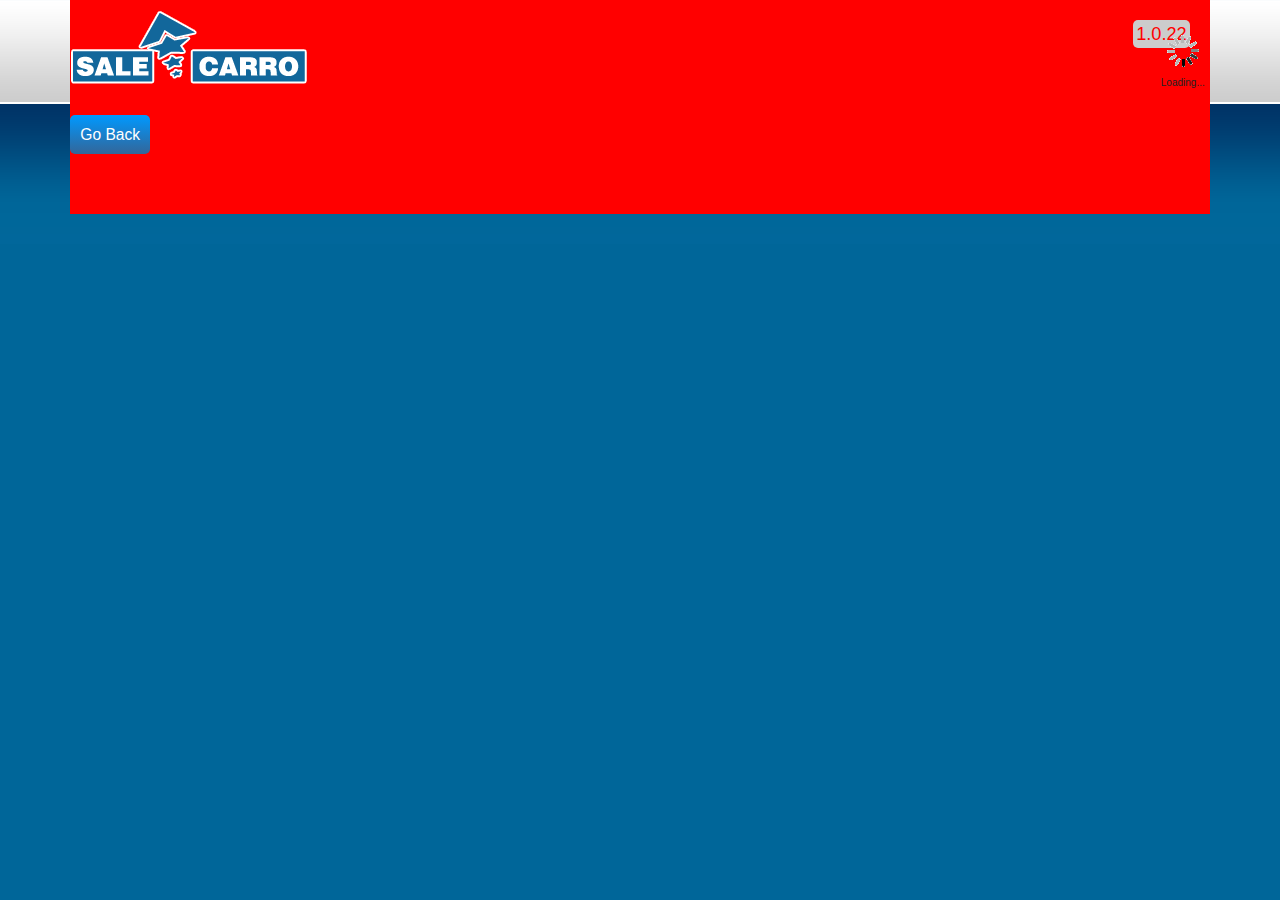
<file: www/pages/car-dealer.html>
<!doctype html>
<!--[if lt IE 7]> <html class="ie6 oldie"> <![endif]-->
<!--[if IE 7]>    <html class="ie7 oldie"> <![endif]-->
<!--[if IE 8]>    <html class="ie8 oldie"> <![endif]-->
<!--[if gt IE 8]><!-->
<html>
<!--<![endif]-->
<head>
<meta charset="utf-8">
<meta name="viewport" content="width=device-width, initial-scale=1">
<title>Untitled Document</title>
<link href="../boilerplate.css" rel="stylesheet" type="text/css">
<link href="../ASSETS/css/2012.css" rel="stylesheet" type="text/css">
<link href="../ASSETS/css/imports_css.css" rel="stylesheet" type="text/css">

<!-- 
To learn more about the conditional comments around the html tags at the top of the file:
paulirish.com/2008/conditional-stylesheets-vs-css-hacks-answer-neither/

Do the following if you're using your customized build of modernizr (http://www.modernizr.com/):
* insert the link to your js here
* remove the link below to the html5shiv
* add the "no-js" class to the html tags at the top
* you can also remove the link to respond.min.js if you included the MQ Polyfill in your modernizr build 
-->
<!--[if lt IE 9]>
<script src="//html5shiv.googlecode.com/svn/trunk/html5.js"></script>
<![endif]-->



</head>
<!--<body id="B" onLoad="getPage('car-dealer.php?user_id=230', 'inventory')"> -->

 <body id="B" onLoad="getAllDealers()">

<div class="gridContainer clearfix">
	
  <div id="header">
  	<div class="beta" id="beta">Beta 1.5.16</div>
    <div><img src="../ASSETS/logo/Android_notepad-download-letter11_12.png"></div>
   		 <div class="goHome"><a href="../index.html">Go Back</a></div>
         
           <div id="inventory"  class="myTarget">
                <!-- loader -->
                <div class="loader" id="loader"><img src="../ASSETS/loader/ajax-loader.gif" alt="loading logo"><br/>Loading...</div>
               
          </div>
          </div>
  
<div id="content"></div>
   <div id="footer">
  <!--
    <h3>SaleCarro 2013 | <span id="logOut"><a href="#" onClick="clearCookie('userId')">log-Out</a></span></h3>
    -->
  </div>
</div>



</body>
</html>
<script src="../respond.min.js"></script>
<script type="text/javascript" src="../javascript/master_copy.js"> </script>
</file>
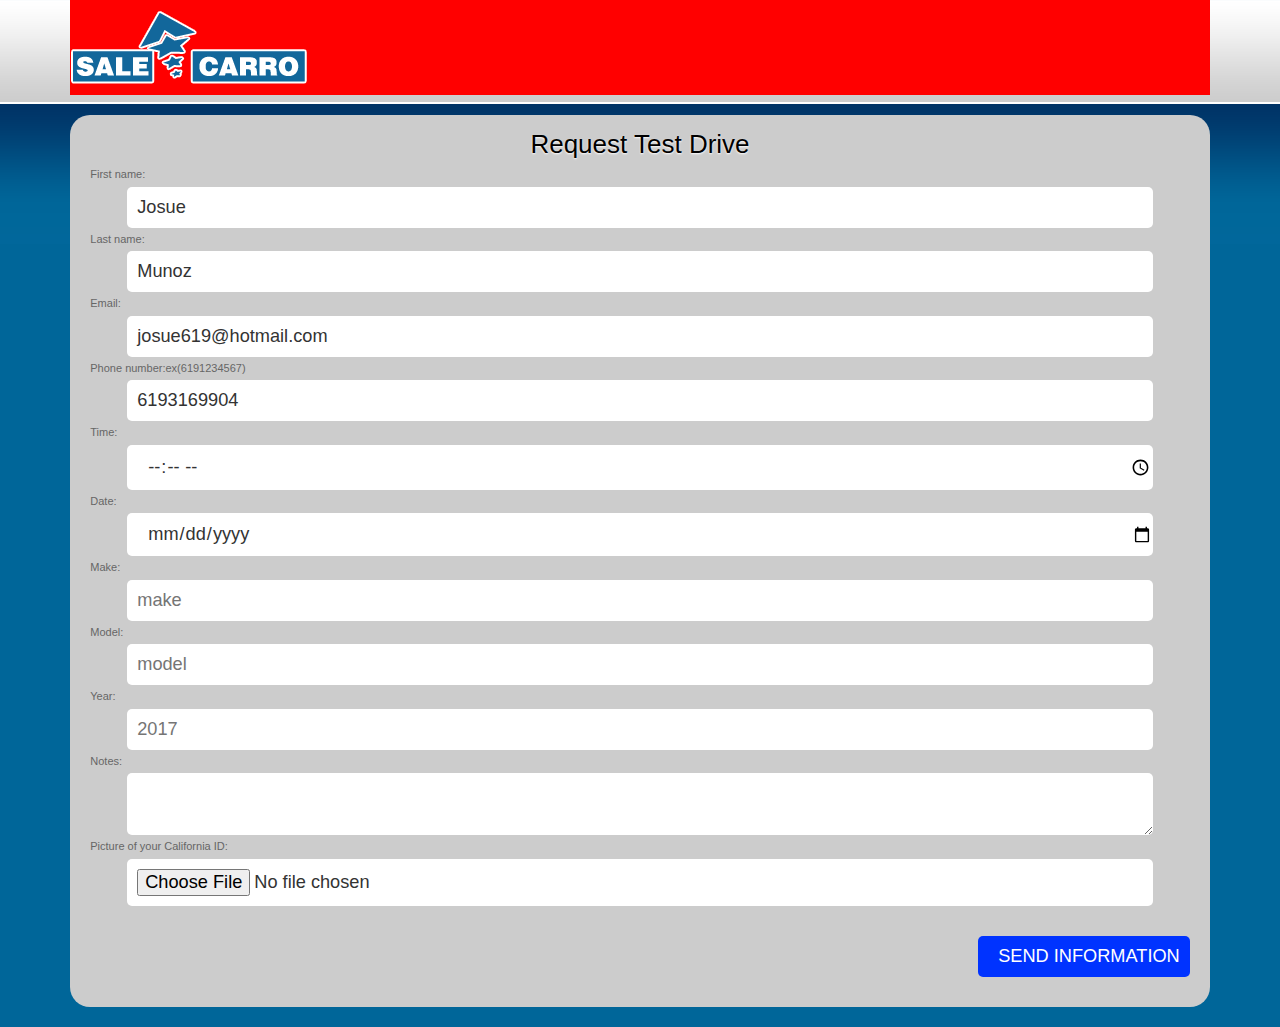
<file: www/pages/requesttestdrive.html>
<!doctype html>
<html>
<head>
<meta charset="utf-8">
<title>Untitled Document</title>
<link href="../ASSETS/css/imports_css.css" rel="stylesheet" type="text/css">
<link href="../ASSETS/css/2012.css" rel="stylesheet" type="text/css">
<link href="../boilerplate.css" rel="stylesheet" type="text/css">
</head>

<body>

<div class="gridContainer clearfix">

<div id="header">
	 <div><a href="../index.html"><img src="../ASSETS/logo/Android_notepad-download-letter11_12.png"></a></div>
</div>

 <div id="boxA">
    <h1 class="big middle">Request Test Drive</h1>
    <label>First name:</label>
    	<input id="name" placeholder="first name" value="Josue">
    <label>Last name:</label>
    	<input id="last" placeholder="last name" value="Munoz">
    <label>Email:</label>
    	<input id="email" placeholder="email@email.com" value="josue619@hotmail.com">
    <label>Phone number:ex(6191234567)</label>
    	<input type="number" id="phone" placeholder="6193169904" value="6193169904">
    <label>Time:</label>
    	<input id="time" type="time">
    <label>Date:</label>
    	<input id="date" type="date">
    <label>Make:</label>
    	<input id="make" placeholder="make">
    <label>Model:</label>
    	<input id="model" placeholder="model">
    <label>Year:</label>
    	<input id="year" placeholder="2017">
        <input id="salesperson" name="salesperson" type="hidden" value="">
    <label>Notes:</label>
    	<textarea id="notes"></textarea>
    <label>Picture of your California ID:</label>
    	<input id="file" type="file">
	<label></label>
   <input id"rtdbtn" name="" onClick="carAPI.getInputData('boxA');" type="button" value="SEND INFORMATION" >
    
    </div>




</div>

</body>
</html>
<script src="../javascript/jm.js"></script>

<script language="javascript">
var obj = JSON.parse(localStorage.getItem("carData"));
//alert(obj.salesperson);
var test = {
	
	byId: function(x){
		
		return document.getElementById(x);
		
		},
		
	
	
	}
test.byId("make").value = obj.make;
test.byId("model").value = obj.model;
test.byId("year").value = obj.year;
test.byId("salesperson").value = obj.salesperson;

</script>
</file>
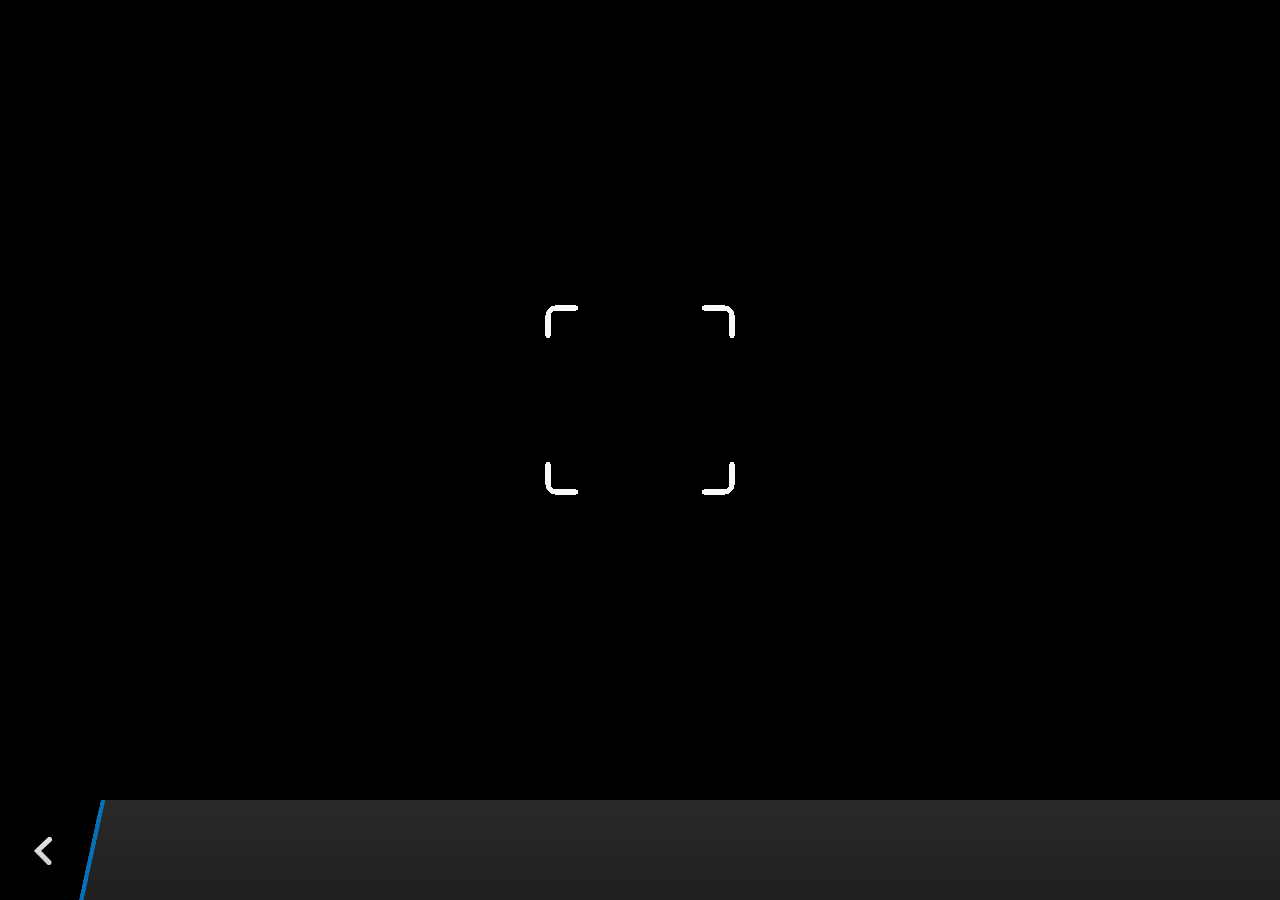
<file: plugins/cordova-plugin-camera/www/blackberry10/assets/camera.html>
<!--
 Licensed under the Apache License, Version 2.0 (the "License");
 you may not use this file except in compliance with the License.
 You may obtain a copy of the License at

 http://www.apache.org/licenses/LICENSE-2.0

 Unless required by applicable law or agreed to in writing, software
 distributed under the License is distributed on an "AS IS" BASIS,
 WITHOUT WARRANTIES OR CONDITIONS OF ANY KIND, either express or implied.
 See the License for the specific language governing permissions and
 limitations under the License.
 -->
<!DOCTYPE HTML>
<html lang="en">
    <head>
        <meta charset="utf-8">
        <script src="camera.js" type="text/javascript"></script>
        <script>
            var meta = document.createElement("meta");
            meta.setAttribute('name','viewport');
            meta.setAttribute('content','initial-scale='+ (1/window.devicePixelRatio) + ',user-scalable=no');
            document.getElementsByTagName('head')[0].appendChild(meta);
        </script>
    </head>
    <style type="text/css">
        body {
            background-color: black;
        }
        .action-bar {
            position: fixed;
            left: 0px;
            bottom: 0px;
            height: 100px;
            width: 100%;
            background-image: linear-gradient(rgb(41, 41, 41), rgb(32, 32, 32));
        }
        .action-bar-back {
            width: 78px;
            height: 100px;
            background-color: black;
        }
        .action-bar-divider {
            position: fixed;
            bottom: 0px;
            left: 78px;
            width: 28px;
            height: 100px;
            background-image: url([data-uri]);
        }
        .action-bar-back-button {
            position: fixed;
            bottom: 35px;
            left: 34px;
            width: 18px;
            height: 28px;
            background-image: url([data-uri]);
        }
        .camera-cross-hairs {
            position: fixed;
            top: 50%;
            left: 50%;
            -webkit-transform: translate(-50%, -147px);
            width: 194px;
            height: 195px;
            background-image: url([data-uri]); 
        }
    </style>
    <body>
        <div id="camera">
            <video id="v"></video>
            <div class="camera-cross-hairs"></div>
        </div>
        <canvas id="c" style="display: none;"></canvas>
        <div class="action-bar">
            <div id="back" class="action-bar-back">
                <div class="action-bar-back-button"></div>
            </div>
            <div class="action-bar-divider"></div>
        </div>
    </body>
</html>
</file>
<file: www/boilerplate.css>
@charset "utf-8";
/*
/* 
 * HTML5 ✰ Boilerplate
 *
 * What follows is the result of much research on cross-browser styling. 
 * Credit left inline and big thanks to Nicolas Gallagher, Jonathan Neal,
 * Kroc Camen, and the H5BP dev community and team.
 *
 * Detailed information about this CSS: h5bp.com/css
 * 
 * Dreamweaver modifications:
 * 1. Commented out selection highlight
 * 2. Removed media queries section (we add our own in a separate file)
 *
 * ==|== normalize ==========================================================
 */


/* =============================================================================
   HTML5 display definitions
   ========================================================================== */

article, aside, details, figcaption, figure, footer, header, hgroup, nav, section { display: block; }
audio, canvas, video { display: inline-block; *display: inline; *zoom: 1; }
audio:not([controls]) { display: none; }
[hidden] { display: none; }

/* =============================================================================
   Base
   ========================================================================== */

/*
 * 1. Correct text resizing oddly in IE6/7 when body font-size is set using em units
 * 2. Force vertical scrollbar in non-IE
 * 3. Prevent iOS text size adjust on device orientation change, without disabling user zoom: h5bp.com/g
 */

html { font-size: 100%; overflow-y: scroll; -webkit-text-size-adjust: 100%; -ms-text-size-adjust: 100%; }

body { margin: 0; font-size: 13px; line-height: 1.231; }

body, button, input, select, textarea { font-family: sans-serif; color: #222; }

/* 
 * Remove text-shadow in selection highlight: h5bp.com/i
 * These selection declarations have to be separate
 * Also: hot pink! (or customize the background color to match your design)
 */

/* Dreamweaver: uncomment these if you do want to customize the selection highlight
 *::-moz-selection { background: #fe57a1; color: #fff; text-shadow: none; }
 *::selection { background: #fe57a1; color: #fff; text-shadow: none; }
 */

/* =============================================================================
   Links
   ========================================================================== */

a { color: #00e; }
a:visited { color: #551a8b; }
a:hover { color: #06e; }
a:focus { outline: thin dotted; }

/* Improve readability when focused and hovered in all browsers: h5bp.com/h */
a:hover, a:active { outline: 0; }


/* =============================================================================
   Typography
   ========================================================================== */

abbr[title] { border-bottom: 1px dotted; }

b, strong { font-weight: bold; }

blockquote { margin: 1em 40px; }

dfn { font-style: italic; }

hr { display: block; height: 1px; border: 0; border-top: 1px solid #ccc; margin: 1em 0; padding: 0; }

ins { background: #ff9; color: #000; text-decoration: none; }

mark { background: #ff0; color: #000; font-style: italic; font-weight: bold; }

/* Redeclare monospace font family: h5bp.com/j */
pre, code, kbd, samp { font-family: monospace, monospace; _font-family: 'courier new', monospace; font-size: 1em; }

/* Improve readability of pre-formatted text in all browsers */
pre { white-space: pre; white-space: pre-wrap; word-wrap: break-word; }

q { quotes: none; }
q:before, q:after { content: ""; content: none; }

small { font-size: 85%; }

/* Position subscript and superscript content without affecting line-height: h5bp.com/k */
sub, sup { font-size: 75%; line-height: 0; position: relative; vertical-align: baseline; }
sup { top: -0.5em; }
sub { bottom: -0.25em; }


/* =============================================================================
   Lists
   ========================================================================== */

ul, ol { margin: 1em 0; padding: 0 0 0 40px; }
dd { margin: 0 0 0 40px; }
nav ul, nav ol { list-style: none; list-style-image: none; margin: 0; padding: 0; }


/* =============================================================================
   Embedded content
   ========================================================================== */

/*
 * 1. Improve image quality when scaled in IE7: h5bp.com/d
 * 2. Remove the gap between images and borders on image containers: h5bp.com/e 
 */

img { border: 0; -ms-interpolation-mode: bicubic; vertical-align: middle; }

/*
 * Correct overflow not hidden in IE9 
 */

svg:not(:root) { overflow: hidden; }


/* =============================================================================
   Figures
   ========================================================================== */

figure { margin: 0; }


/* =============================================================================
   Forms
   ========================================================================== */

form { margin: 0; }
fieldset { border: 0; margin: 0; padding: 0; }

/* Indicate that 'label' will shift focus to the associated form element */
label { cursor: pointer; }

/* 
 * 1. Correct color not inheriting in IE6/7/8/9 
 * 2. Correct alignment displayed oddly in IE6/7 
 */

legend { border: 0; *margin-left: -7px; padding: 0; }

/*
 * 1. Correct font-size not inheriting in all browsers
 * 2. Remove margins in FF3/4 S5 Chrome
 * 3. Define consistent vertical alignment display in all browsers
 */

button, input, select, textarea { font-size: 100%; margin: 0; vertical-align: baseline; *vertical-align: middle; }

/*
 * 1. Define line-height as normal to match FF3/4 (set using !important in the UA stylesheet)
 * 2. Correct inner spacing displayed oddly in IE6/7
 */

button, input { line-height: normal; *overflow: visible; }

/*
 * Reintroduce inner spacing in 'table' to avoid overlap and whitespace issues in IE6/7
 */

table button, table input { *overflow: auto; }

/*
 * 1. Display hand cursor for clickable form elements
 * 2. Allow styling of clickable form elements in iOS
 */

button, input[type="button"], input[type="reset"], input[type="submit"] { cursor: pointer; -webkit-appearance: button; }

/*
 * Consistent box sizing and appearance
 */

input[type="checkbox"], input[type="radio"] { box-sizing: border-box; }
input[type="search"] { -webkit-appearance: textfield; -moz-box-sizing: content-box; -webkit-box-sizing: content-box; box-sizing: content-box; }
input[type="search"]::-webkit-search-decoration { -webkit-appearance: none; }

/* 
 * Remove inner padding and border in FF3/4: h5bp.com/l 
 */

button::-moz-focus-inner, input::-moz-focus-inner { border: 0; padding: 0; }

/* 
 * 1. Remove default vertical scrollbar in IE6/7/8/9 
 * 2. Allow only vertical resizing
 */

textarea { overflow: auto; vertical-align: top; resize: vertical; }

/* Colors for form validity */
input:valid, textarea:valid {  }
input:invalid, textarea:invalid { background-color: #f0dddd; }


/* =============================================================================
   Tables
   ========================================================================== */

table { border-collapse: collapse; border-spacing: 0; }
td { vertical-align: top; }


/* ==|== primary styles =====================================================
   Author: 
   ========================================================================== */
















/* ==|== non-semantic helper classes ========================================
   Please define your styles before this section.
   ========================================================================== */

/* For image replacement */
.ir { display: block; border: 0; text-indent: -999em; overflow: hidden; background-color: transparent; background-repeat: no-repeat; text-align: left; direction: ltr; }
.ir br { display: none; }

/* Hide from both screenreaders and browsers: h5bp.com/u */
.hidden { display: none !important; visibility: hidden; }

/* Hide only visually, but have it available for screenreaders: h5bp.com/v */
.visuallyhidden { border: 0; clip: rect(0 0 0 0); height: 1px; margin: -1px; overflow: hidden; padding: 0; position: absolute; width: 1px; }

/* Extends the .visuallyhidden class to allow the element to be focusable when navigated to via the keyboard: h5bp.com/p */
.visuallyhidden.focusable:active, .visuallyhidden.focusable:focus { clip: auto; height: auto; margin: 0; overflow: visible; position: static; width: auto; }

/* Hide visually and from screenreaders, but maintain layout */
.invisible { visibility: hidden; }

/* Contain floats: h5bp.com/q */ 
.clearfix:before, .clearfix:after { content: ""; display: table; }
.clearfix:after { clear: both; }
.clearfix { zoom: 1; }


/* ==|== print styles =======================================================
   Print styles.
   Inlined to avoid required HTTP connection: h5bp.com/r
   ========================================================================== */
 
 @media print {
  * { background: transparent !important; color: black !important; text-shadow: none !important; filter:none !important; -ms-filter: none !important; } /* Black prints faster: h5bp.com/s */
  a, a:visited { text-decoration: underline; }
  a[href]:after { content: " (" attr(href) ")"; }
  abbr[title]:after { content: " (" attr(title) ")"; }
  .ir a:after, a[href^="javascript:"]:after, a[href^="#"]:after { content: ""; }  /* Don't show links for images, or javascript/internal links */
  pre, blockquote { border: 1px solid #999; page-break-inside: avoid; }
  thead { display: table-header-group; } /* h5bp.com/t */
  tr, img { page-break-inside: avoid; }
  img { max-width: 100% !important; }
  @page { margin: 0.5cm; }
  p, h2, h3 { orphans: 3; widows: 3; }
  h2, h3 { page-break-after: avoid; }
}
</file>
<file: www/ASSETS/css/2012.css>
@charset "utf-8";
/* Simple fluid media
   Note: Fluid media requires that you remove the media's height and width attributes from the HTML
   http://www.alistapart.com/articles/fluid-images/ 
*/
img, object, embed, video {
	max-width: 100%;
}
/* IE 6 does not support max-width so default to width 100% */
.ie6 img {
	width:100%;
}

/*
	Dreamweaver Fluid Grid Properties
	----------------------------------
	dw-num-cols-mobile:		6;
	dw-num-cols-tablet:		8;
	dw-num-cols-desktop:	12;
	dw-gutter-percentage:	15;
	
	Inspiration from "Responsive Web Design" by Ethan Marcotte 
	http://www.alistapart.com/articles/responsive-web-design
	
	and Golden Grid System by Joni Korpi
	http://goldengridsystem.com/
*/

/* Mobile Layout: 480px and below. */

body{  background-image:url(../background/Android_notepad-download-letter_11.png); background-repeat:repeat-x; background-color:#006699; -webkit-tap-highlight-color: rgba(0,0,0,0);}

#ho{ clear: both; float: left; margin-left: 0; width: 100%; display: block;}
#ho span{width:100%; color:#FFF; font-family:Verdana, Geneva, sans-serif; font-size:1em; display:block; float:left; height:50px;}
.onehundred{ margin:10px; color:#F00 !important;}
.myForm label{ color:#999; clear:both !important; float:left;}
.goHome{ background:#CCC; margin-top:20px; padding:0px; font-family:Verdana, Geneva, sans-serif; font-size:1em; color:#06F;}

.loader{ width:auto; height:auto; padding:0px; margin:0px; position:absolute; top:25px; right:5px; text-align:center; font-family:Verdana, Geneva, sans-serif; font-size:10px;}

#g{ clear: none; float: left; margin-left: 2.2222%; width: 100%; display: block; text-align:center;}
ul, li{ padding:0px; margin:0px; text-align:center;}
.beta{ font-family:sans-serif; font-size:.8em; padding:3px; border-radius:5px; background-color:#CCC; color:#F00; position:absolute; top:10px; right:10px;}

#h{ clear: none; float: left; margin-left: 2.2222%; width: 100%; display: block;}
#g{ display:none; text-align:center;}

h3{ font-family:sans-serif; text-align:center; font-size:12px; color:#CCC;}
.green{ width:100%; height:auto; background:#33cc33; color:#FFF; font-family:Verdana, Geneva, sans-serif; font-weight:bold; font-size:1.3em; border-radius:5px; padding:10px 0; text-align:center;}
.DealerArrow{ width:26px; height:26px; top:10px; right:30px; float:right; position:absolute !important;}

#e{margin:0px; text-align:center;}
#portfolio{ margin:auto; text-align:center;}
#portfolio ul, #portfolio li{ margin:0px; padding:0px; text-align:center;}
#portfolio li{ list-style-type:none; text-align:center;}
#test{ width:100%; height:auto; display:block; clear:both;  overflow:hidden;}

.test{ margin-top:10px; height:auto !important;float:left;}
.test ul, .test li{ padding:0px; margin:0px; float:left;}
.test li{ width:100%;   height:auto; float:left; text-align:left; padding:5px 0px; text-indent:20px; list-style-type:none; overflow:hidden; position:relative;}
.test li:first-child{ border-radius:10px 10px 0 0;}
.test li:last-child{ border-radius:0 0 10px 10px;}

.bulletList{ width:auto; height:auto; position:absolute; top:10px; right:20px;}
.red{ font-size:18px; font-weight:bold; color:#F00; background-color:#FFFFFF; padding:10px; text-align:center; margin-top:20px; border-radius:5px;}
.blue{ font-size:18px; font-weight:bold; color:#0066CC; background-color:#FFFFFF; padding:10px; text-align:center; margin-top:20px; border-radius:5px;}


.inventory{ width:100%; float:left;}
.inventory img{ padding:5px;}
.inventory li:nth-child(odd)    { background:#CCC; border:2px solid #FFF;}
.inventory ul, .inventory li{ padding:0px; margin:0px;}
.inventory li{ width:100%; height:auto; float:left; text-align:left; border:2px solid #999; border-radius:7px; margin:0px; list-style-type:none; padding:5px 0px; background:#FFF;}

#carDealers{
	margin-top:50px; 
	}
#carDealers ul, #carDealers li{
	margin:0px; padding:0px; float:left; 
	}
	
.gridContainer {
	margin-left: auto;
	margin-right: auto;
	width: 95.8695%;
	padding-left: 1.0652%;
	padding-right: 1.0652%;
}
#LayoutDiv1 {
	clear: both;
	float: left;
	margin-left: 0;
	width: 100%;
	display: block;
}
#header {
	clear: both; position:relative;
	float: left;
	margin-left: 0;
	width: 100%;
	display: block; height:180px;
	height:auto;
	
}
#header img{ padding:10px 0px;}
#links {
	clear: both;
	float: left;
	margin-left: 0;
	width: 100%;
	display: block;
}
#content {
	clear: both;
	float: left;
	margin-left: 0;
	width: 100%;
	display: block;
}
#footer {
	clear: both;
	float: left;
	margin-left: 0;
	width: 100%;
	display: block;
}
#a {
	clear: both;
	float: left;
	margin-left: 0;
	width: 31.8518%;
	display: block; text-align:center;
}
#b {
	clear: none;
	float: left;
	margin-left: 2.2222%;
	width: 31.8518%;
	display: block;
	text-align:center;
}
#c { text-align:center !important;
	clear: none;
	float: left;
	margin-left: 2.2222%;
	width: 31.8518%;
	display: block;
}
#d {
	text-align:center;
	clear: both;
	float: left;
	margin-left: 0;
	width: 31.8518%;
	display: block;
}
#e {
	clear: none;
	float: left;
	margin-left: 2.2222%;
	width: 65.9259%;
	display: block; text-align:center;
}
#f {
	clear: none;
	float: left;
	margin-left: 2.2222%;
	width: 31.8518%;
	display: block; text-align:center;
}
#g {
	clear: none;
	float: left;
	margin-left: 2.2222%;
	width: 31.8518%;
	display: block;
}

#largeImage{ clear: both; float: left; margin-left: 0; width: 100%; display: block;}
#cdHeader {
	clear: both;
	float: left;
	margin-left: 0;
	width: 100%;
	display: block;
}
#h {
	clear:none;
	float: left;
	margin-left: 2.2222%;
	width: 31.8518%;
	display: block; text-align:center;
}
#editCarA {
	clear: both;
	float: left;
	margin-left: 0;
	width: 100%;
	display: block; overflow:hidden; text-shadow:1px 2px 3px #333;
}
#editCarA p{ float:left; width:50%; margin:0px; overflow:hidden;}
#editCarA span{ width:100%; }
/* this is the cell phone 768x1024*/
#editCarA form{ color:#FFF; font-weight:bold; font-size:1.4em; font-family:arial;}
#editCarA select textfield input textarea{ height:auto; text-shadow:1px 2px #333333; background-color:#FFF;
 padding:15px 0px; margin:0px; display:block; font-family:arial; font-size:1em; color:#333; border:0px;}
#editCarA input{ width:auto;}
#editCarA textarea{ width:100%;}
#editCarA select{ width:150%; }

#editCarB{ clear: none; float: left; margin-left: 2.2222%; width: 48.8888%; display: block;}

#raydream{ clear: both; float: left; margin-left: 0; width: 100%; display: block;}

#news1{ clear: both; float: left; margin-left: 0; width: 100%; display: block;}

#hoo{ clear: both; float: left; margin-left: 0; width: 100%; display: block;}

#myForm{ clear: both; float: left; margin-left: 0; width: 100%; display: block;}

#goHome{ clear: both; float: left; margin-left: 0; width: 100%; display: block;}

#make1{ clear: both; float: left; margin-left: 0; width: 100%; display: block;}

#raydream2{ clear: both; float: left; margin-left: 0; width: 100%; display: block;}

#page_title{ clear: both; float: left; margin-left: 0; width: 100%; display: block;}

#boxA{ clear: both; float: left; margin-left: 0; width: 100%; display: block;}
@media only screen and (min-width: 481px) {
	.test li{ width:50%; height:auto; float:left; text-align:left; padding:5px 0px; text-indent:10px; list-style-type:none; position:relative;}
	.beta{ font-family:sans-serif; font-size:1.4em; color:#F00; position:absolute; top:20px; right:20px;}
	
.gridContainer {
	width: 88.5326%;
	padding-left: 0.7336%;
	padding-right: 0.7336%;
}
#LayoutDiv1 {
	clear: both;
	float: left;
	margin-left: 0;
	width: 100%;
	display: block;
}
/* tablet css*/
#header {
	height:auto;
	clear: both; position:relative; background-color:none;
	float: left;
	margin-left: 0;
	width: 100%;
	display: block;
}
#links {
	clear: both;
	float: left;
	margin-left: 0;
	width: 100%;
	display: block;
}
#content {
	clear: both;
	float: left;
	margin-left: 0;
	width: 100%;
	display: block;
}
#footer {
	clear: both;
	float: left;
	margin-left: 0;
	width: 100%;
	display: block;
}
#a {
	clear: both;
	float: left;
	margin-left: 0;
	width: 23.7569%;
	display: block;
}
#b {
	clear: none;
	float: left;
	margin-left: 1.6574%;
	width: 23.7569%;
	display: block;
}
#c {
	clear: none;
	float: left;
	margin-left: 1.6574%;
	width: 23.7569%;
	display: block;
}
#d {
	clear: none;
	float: left;
	margin-left: 1.6574%;
	width: 23.7569%;
	display: block;
}
#e {
	clear: both;
	float: left;
	margin-left: 0;
	width: 49.1712%;
	display: block;
}
#f {
	clear: both;
	float: left;
	margin-left: 0;
	width: 23.7569%;
	display: block;
}

#g {
	clear: none;
	float: left;
	margin-left: 1.6574%;
	width: 23.7569%;
	display: block;
}

#largeImage {
	clear: both;
	float: left;
	margin-left: 0;
	width: 100%;
	display: block;
}
#cdHeader {
	clear: both;
	float: left;
	margin-left: 0;
	width: 100%;
	display: block;
}

#h {
	clear: both;
	float: left;
	margin-left: 0;
	width: 23.7569%;
	display: block;
}
#editCarA {
	clear: both;
	float: left;
	margin-left: 0;
	width: 100%;
	display: block; overflow:hidden; text-shadow:1px 2px 3px #333;
}
#editCarA p{ float:left; width:49%; padding:5px 0px; margin:0px; overflow:hidden;}
#editCarA span{ width:100%; padding:5px 0px; margin:0px;}
/* this is the cell phone 768x1024*/
#editCarA select textfield input textarea{ float:left; display:block;}
#editCarA select textfield input textarea{ height:auto;
background-color:#FFF; padding:5px 0px; text-shadow:1px 2px #333333;
 margin:5px 0; display:block; font-family:arial; font-size:1.2em; color:#333; }
#editCarA form{ color:#FFF; font-weight:bold; font-size:1.4em; font-family:arial;}
#editCarA input{ width:99%;}
#editCarA textarea{ width:99%;}
#editCarA select{ width:150% !important;}

#editCarB {
	clear: both;
	float: left;
	margin-left: 0;
	width: 100%;
	display: block;
}

#raydream {
	clear: both;
	float: left;
	margin-left: 0;
	width: 100%;
	display: block;
}

#news1 {
	clear: both;
	float: left;
	margin-left: 0;
	width: 100%;
	display: block;
}

#hoo {
	clear: both;
	float: left;
	margin-left: 0;
	width: 100%;
	display: block;
}

#ho {
	clear: both;
	float: left;
	margin-left: 0;
	width: 100%;
	display: block;
}

#myForm {
	clear: both;
	float: left;
	margin-left: 0;
	width: 36.464%;
	display: block;
}

#goHome {
	clear: both;
	float: left;
	margin-left: 0;
	width: 100%;
	display: block;
}

#make1 {
	clear: both;
	float: left;
	margin-left: 0;
	width: 100%;
	display: block;
}

#raydream2 {
	clear: both;
	float: left;
	margin-left: 0;
	width: 100%;
	display: block;
}

#page_title {
	clear: both;
	float: left;
	margin-left: 0;
	width: 100%;
	display: block;
}

#boxA {
	clear: both;
	float: left;
	margin-left: 0;
	width: 100%;
	display: block;
}
}

/* Desktop Layout: 769px to a max of 1232px.  Inherits styles from: Mobile Layout and Tablet Layout. */

@media only screen and (min-width: 769px) {
	
	body{}
	.test li{ width:25%; height:auto; float:left; text-align:left; padding:5px 0px; text-indent:10px; list-style-type:none;}
		.myTarget li{ width:25% !important; float:left;}
	.myTarget li:nth-child(even){ background-color:#FFF;}
.myTarget li:first-child{ border-radius:0px !important;}
.myTarget li:last-child{ border-radius:0px !important;}
.gridContainer {
	width: 89.0217%;
	max-width: 1232px;
	padding-left: 0.4891%;
	padding-right: 0.4891%;
	margin: auto;
}
#LayoutDiv1 {
	clear: both;
	float: left;
	margin-left: 0;
	width: 100%;
	display: block;
}
#header {
	background-color:red;
	clear: both;
	float: left;
	margin-left: 0;
	width: 100%;
	display: block;
	height:auto;
}
#links {
	clear: both;
	float: left;
	margin-left: 0;
	width: 100%;
	display: block;
}
#content {
	clear: both;
	float: left;
	margin-left: 0;
	width: 100%;
	display: block;
}
#footer {
	clear: both;
	float: left;
	margin-left: 0;
	width: 100%;
	display: block;
}
#a {
	clear: both;
	float: left;
	margin-left: 0;
	width: 15.7509%;
	display: block;
}
#b {
	clear: none;
	float: left;
	margin-left: 1.0989%;
	width: 15.7509%;
	display: block;
}
#c {
	clear: none;
	float: left;
	margin-left: 1.0989%;
	width: 15.7509%;
	display: block;
}
#d {
	clear: none;
	float: left;
	margin-left: 1.0989%;
	width: 15.7509%;
	display: block;
}
#e {
	clear: both;
	float: left;
	margin-left: 0;
	width: 49.4505%;
	display: block;
}
#f {
	clear: none;
	float: left;
	margin-left: 1.0989%;
	width: 15.7509%;
	display: block;
}

#g {
	clear: none;
	float: left;
	margin-left: 1.0989%;
	width: 15.7509%;
	display: block;
}

#largeImage {
	clear: both;
	float: left;
	margin-left: 0;
	width: 100%;
	display: block;
}
#cdHeader {
	clear: both;
	float: left;
	margin-left: 0;
	width: 100%;
	display: block;
}

#h {
	clear: both;
	float: left;
	margin-left: 0;
	width: 100%;
	display: block;
}
#editCarA {
	clear: both;
	float: left;
	margin-left: 0;
	width: 100%;
	display: block;
}


#editCarB {
	clear: both;
	float: left;
	margin-left: 0;
	width: 100%;
	display: block;
}

#raydream {
	clear: both;
	float: left;
	margin-left: 0;
	width: 100%;
	display: block;
}

#news1 {
	clear: both;
	float: left;
	margin-left: 0;
	width: 100%;
	display: block;
}

#hoo {
	clear: both;
	float: left;
	margin-left: 0;
	width: 100%;
	display: block;
}

#ho {
	clear: both;
	float: left;
	margin-left: 0;
	width: 100%;
	display: block;
}

#myForm {
	clear: both;
	float: left;
	margin-left: 0;
	width: 100%;
	display: block;
}

#goHome {
	clear: both;
	float: left;
	margin-left: 0;
	width: 100%;
	display: block;
}

#make1 {
	clear: both;
	float: left;
	margin-left: 0;
	width: 100%;
	display: block;
}

#raydream2 {
	clear: both;
	float: left;
	margin-left: 0;
	width: 100%;
	display: block;
}

#page_title {
	clear: both;
	float: left;
	margin-left: 0;
	width: 100%;
	display: block;
}

#boxA {
	clear: both;
	float: left;
	margin-left: 0;
	width: 100%;
	display: block;
}
}
</file>
<file: www/ASSETS/css/imports_css.css>
@charset "utf-8";
/* CSS Document */
.goHome{ float:left; display:block; font-family:Verdana, Geneva, sans-serif; font-size:1.2em; width:auto; padding:10px; color:#FFF !important;
background:linear-gradient( #09F, #336699);
background:-webkit-linear-gradient( #09F, #336699);

border-radius:5px;
 
}

.onehundred{ width:100%; padding:0px; margin:0px;}
#closeBox{ margin: 0 auto; height:80%; display:block; text-align:center; font-family:Verdana, Geneva, sans-serif; font-size:6em; padding-top:30px;}
img.borderwhite{ border-radius:14px !important; margin:0px !important; padding:0px !important;}
#call{ margin-left:10px;}
li#left{ color:#000 !important; float:left !important; text-align:left; padding:4%; width:92%; line-height:25px; font-family:"Arial Black", Gadget, sans-serif; font-size:1em; overflow:hidden;}
.news1{ color:#CCC; font-family:Verdana, Geneva, sans-serif; font-size:1.6em !important; text-align:center; padding:20px 0px;}
.middle{ text-align:center; margin:0;}
.goHome a{ color:#FFF; list-style:none; text-decoration:none; display:block;}
.goHome a:vistited{ color:#FFF;}
.font, .box, .list{ font-family:sans-serif; font-size:16px; color:#333; line-height:19px;}
.box{ width:100%; margin-top:20px !important; border-radius:10px; height:auto; float:left; margin:auto; background:#FFF;}

.box p{ padding:5px 10px;}
.headerTitle{ width:100%; height:auto; padding:5px 0; text-align:center; font-size:1.3em; color:#666; background-color:#fff; border-radius:5px; margin-bottom:10px; font-family:Verdana, Geneva, sans-serif; font-weight:bold; text-shadow:1px 2px 2px #FFFFFF;}
.h{ width:100%; height:104px; :left; text-align:center;}
h2{ line-height:40px; font-family:sans-serif; font-size:1.5em; padding-left:10px;}
hr{ margin:20px; display:block; color:#999; background-color:#F00; padding:0px;}

.raydream{ clear:both; height:60px; width:90%; background:url(../raydream.png); background-attachment:local; background-repeat:no-repeat; background-position:center;}
.myForm{
	width:100%;
height: auto;
margin: 0px;
background: linear-gradient(#ccc, #FFF, #CCC);
background: -webkit-linear-gradient(white, #ccc, #FFF);
border: 1px solid #099;
display: block; text-align:center; float:left;
padding: 10px 0;
border-radius: 10px;}

.myForm input[type=text], input[type=submit]{ padding:10px;}
.myForm select, label, input, textarea{ margin:0 0 0 15px; float:left; display:inline-block; clear:left; font-family:Verdana, Geneva, sans-serif;}

.myForm input[type=text], select, textarea, button, input[type=email], input[type=tel], input[type=password], input[type=submit], input[type=number]{
	border:1px solid #666; border-radius:5px; margin:10px; padding:10px; width:auto; color:black; font-size:1.2em; background-color:#CCC; display:block;}
.myForm input[type=submit]{ width:auto;}
.myForm textarea{ resize:none; width:auto; height:auto;}
.myForm select{ padding:10px;}
<!--  fix this -->
.bbbutton{ width:auto; height:50px;  padding:5px; float:left; font-family:Verdana, Geneva, sans-serif; font-size:1.2em; color:black;}
.title {font-family:Arial, Helvetica, sans-serif;}
.big{ font-size:2em; padding:10px 0;}
.white{ color:#FFF;}
#boxA{ padding:0px; margin:0px; float:left;}
#boxA{ background-color:#CCC; border-radius:20px; width:100%; padding:10px 0; margin:20px 0; height:auto; display:block;}
#boxA label{width:100%; text-indent:20px; display:block; margin:auto; color:#333; padding:5px 0; font-family:Verdana, Geneva, sans-serif; font-size:11px; color:#666;}
#boxA input, #boxA textarea{ font-family:Verdana, Geneva, sans-serif; font-size:1.4em; font-stretch:ultra-condensed; background-color:#FFF; color:#333; border-bottom:1px solid red; border-radius:5px; width:90%; margin: 0 5%; padding:10px 0 10px 0px; text-indent:10px; text-align:left; border:none; display:block;}

#boxA input[type=tel]{}
::-webkit-input-placeholder{ text-indent:10px;}

#boxA input[type=button] { color:#fff; float:right; width:auto; padding:10px; margin:20px; background-color:#03F !important;}

#bar{ width:0%; overflow:hidden; z-index:2; height:100%; background-color:#03F; color:#FFF; display:block; position:fixed; overflow:auto; top:0; right:0; bottom:0; left:0; -webkit-overflow-scrolling: touch;}
#bar li, #bar ul{ padding:0px; margin:0px;}
#bar li:first-child{ margin-top:50px;}
#bar li{ width:100%; height:50px; overflow:hidden; font-family:Verdana, Geneva, sans-serif; font-size:1.3em; text-align:left; line-height:50px; text-indent: 20px;}
#bar li:hover{ background-color:#333; transition:"background-color .4s linear 0s"}
#barOverlay{width:0%; overflow:hidden; opacity:.8; z-index:3; height:100%; background-color:#039; color:#FFF; display:block; position:fixed; right:0;}

/*
#edit, #delete, #addPictures, #sold, #test{ background: none repeat scroll 0 0 #FFFFFF;
    
   
    float: left;
    line-height: 20px;
    position: relative;
    right: 0;
    text-align: left;
     height:20px;
    width: 100%;}
*/

.list{ width:100%; height:auto; float:left; margin:auto; font-size:18px;}
.list ul, .list li{ padding:0px; margin:0px; text-align:center;}
.list li{ width:100%; height:auto; margin:10px 0; list-style-type:none; background-color:#CCC; text-align:left; text-indent:20px; padding:5px 0px;}

.makes{ width:100%; height:auto !important; display:block; float:left; position:relative; margin-top:20px !important; font-size:1.4em; }
.makes ul, .makes li{ padding:0px; margin:0px; text-align:center;}
.makes li{ width:100%; height:auto; margin:0; list-style-type:none; background-color:#f2f2f2; color:#147ca6; text-align:left; text-indent:10px; padding:5px 0px; list-style:none;}
.makes li:nth-child(even){ background-color:#a7cbd9; color:#f2f2f2; text-shadow:1px 0px 1px #147CA6;}
.makes li:first-child{ border-radius:10px 10px 0 0;}
.makes li:last-child{ border-radius:0 0 10px 10px;}
.makes a{ text-decoration:none; list-style:none; list-style-type:none; display:block; color:inherit;}
.makes a:hover{color:inherit;}
.makes a:visited{ color:inherit;}

h1{ color: #000000;
    font-size: 1em;
    font-weight: normal;
    left: 5px;
    line-height: 18px;
    margin: 0;
    padding-bottom: 5px;
    padding-left: 5px;
    text-align: left;
    text-decoration: none; top:10px;
	text-shadow:0px 1px 2px #FFFFFF;
    }
h5{color: #000000;
    font-size: .9em;
    font-weight: normal;
    line-height: 20px;
    padding-left: 0px;
    padding-top: 0;
    text-decoration: none; position:absolute; left:140px; margin:0px; top:30px; text-align:left;}

.makes span{ float:right; padding-right:10px;}
/*using for media queries*/



.myTarget{ width:100%; height:auto; float:left; margin-top:20px; margin-bottom:40px; padding:0px;}
.myTarget ul, .myTarget li{ padding:0px; margin:0px;}
.myTarget li{width:100%; height:auto; float:left; border-bottom:1px solid #333333;  border-top:1px solid #FFF; padding:0px; color:#FFFFFF; font-family:Verdana, Geneva, sans-serif; font-size:14px; font-weight:bold; list-style:none; position:relative; background-color:#f2f2f2; padding-bottom:5px;}
.myTarget li:nth-child(even){ background:#a7cbd9;}
.myTarget li:first-child{ border-radius:10px 10px 0 0;}
.myTarget li:last-child{ border-radius:0 0 10px 10px;}
.myTarget img{}
/*ending myTarget*/

.westImage{ width:120px; height:90px; border:1px solid white; border-radius:10px; overflow:hidden !important; left:5px; position:relative;}
.westImage img{ position:relative;}
</file>
